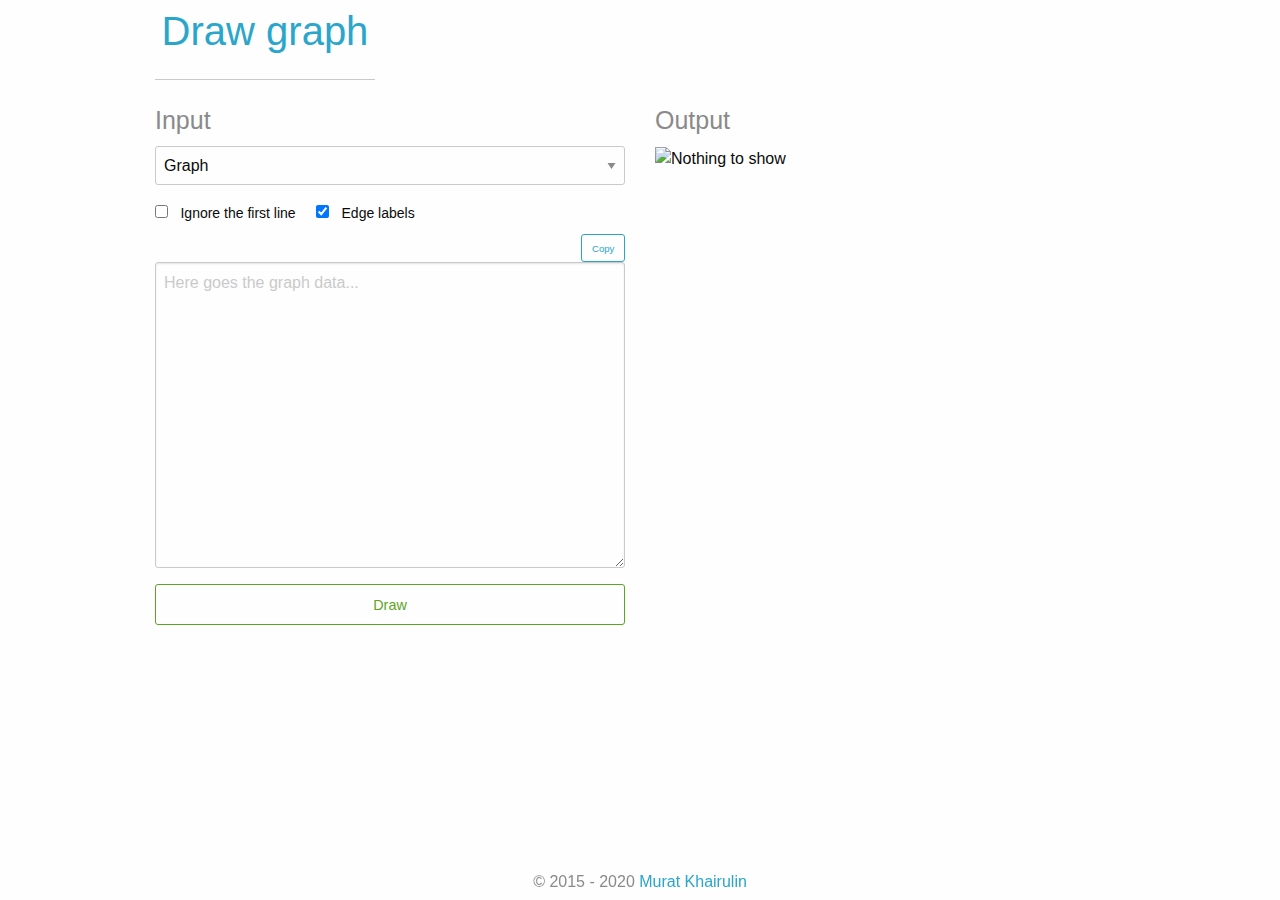
<file: draw-graph/index.html>
<!doctype html>
<html lang="en">
  <head>
    <meta charset="utf-8" />
    <meta name="viewport" content="width=device-width, initial-scale=1.0" />
    <title>Draw graph</title>
    <link rel="stylesheet" href="css/foundation.min.css" />
    <link rel="stylesheet" href="css/main.css" />
    <head profile="http://www.w3.org/2005/10/profile">
    <script src="js/vendor/modernizr.js"></script>
    <script src="js/vendor/jquery.js"></script>
    <script src="js/vendor/shortcut.js"></script>
  </head>
  <body>
    <div class="row">
      <div class="large-3 small-5 columns">
        <h2 class="text-center subheader"><a href="/draw-graph">Draw graph</a></h2>
        <hr>
      </div>
    </div>
    <div class="row">
      <div class="large-6 meduim-6 small-6 columns">
        <h4 class="subheader">Input</h4>
        <form>
          <select id="graph_type">
            <option value="graph">Graph</option>
            <option value="digraph">Directed graph</option>
          </select>
          <div class="row">
            <div class="large-8 columns">
              <input id="first_line_checkbox" type="checkbox">
              <label for="first_line_checkbox">
                Ignore the first line
              </label>

              <input id="use_labels_checkbox" type="checkbox" checked>
              <label for="use_labels_checkbox">
                Edge labels
              </label>
            </div>
          </div>
          <a class="hollow button tiny" id="copy_button">Copy</a>
          <div class="row">
            <div class="large-12 columns">
              <textarea id="data_area" placeholder="Here goes the graph data..." rows="12"></textarea>
              <small id="error_message"></small>
            </div>
          </div>
          <div class="row">
            <div class="large-12 columns">
              <a id="show_button" href="#" class="success hollow button expanded radius">Draw</a>
              <!-- Start of StatCounter Code -->
              <script type="text/javascript">
//<![CDATA[
              var sc_project=11040872;
              var sc_invisible=1;
              var sc_security="20a44725";
              var sc_text=5;
              var scJsHost = (("https:" == document.location.protocol) ? "https://secure." : "http://www.");
              document.write("<sc"+"ript type='text/javascript' src='" + scJsHost+ "statcounter.com/counter/counter_xhtml.js'></"+"script>");
              //]]>
              </script>
              <noscript><div class="statcounter"><a title="blogspot stats" href="http://statcounter.com/blogger/" class="statcounter"><img class="statcounter" src="//c.statcounter.com/11040872/0/20a44725/0/" alt="blogspot stats" /></a></div></noscript>
              <!-- End of StatCounter Code -->
            </div>
          </div>
        </form>
      </div>
      <div class="large-6 medium-6 small-6 columns">
        <h4 class="subheader">Output</h4>
        <img id="output" alt="Nothing to show"></img>
      </div>
    </div>
    <footer>
      <p class="subheader text-center">© 2015 - 2020 <a href="https://github.com/mxwell">Murat Khairulin</a></p>
    </footer>
    <script src="js/main.js"></script>
  </body>
</html>
</file>
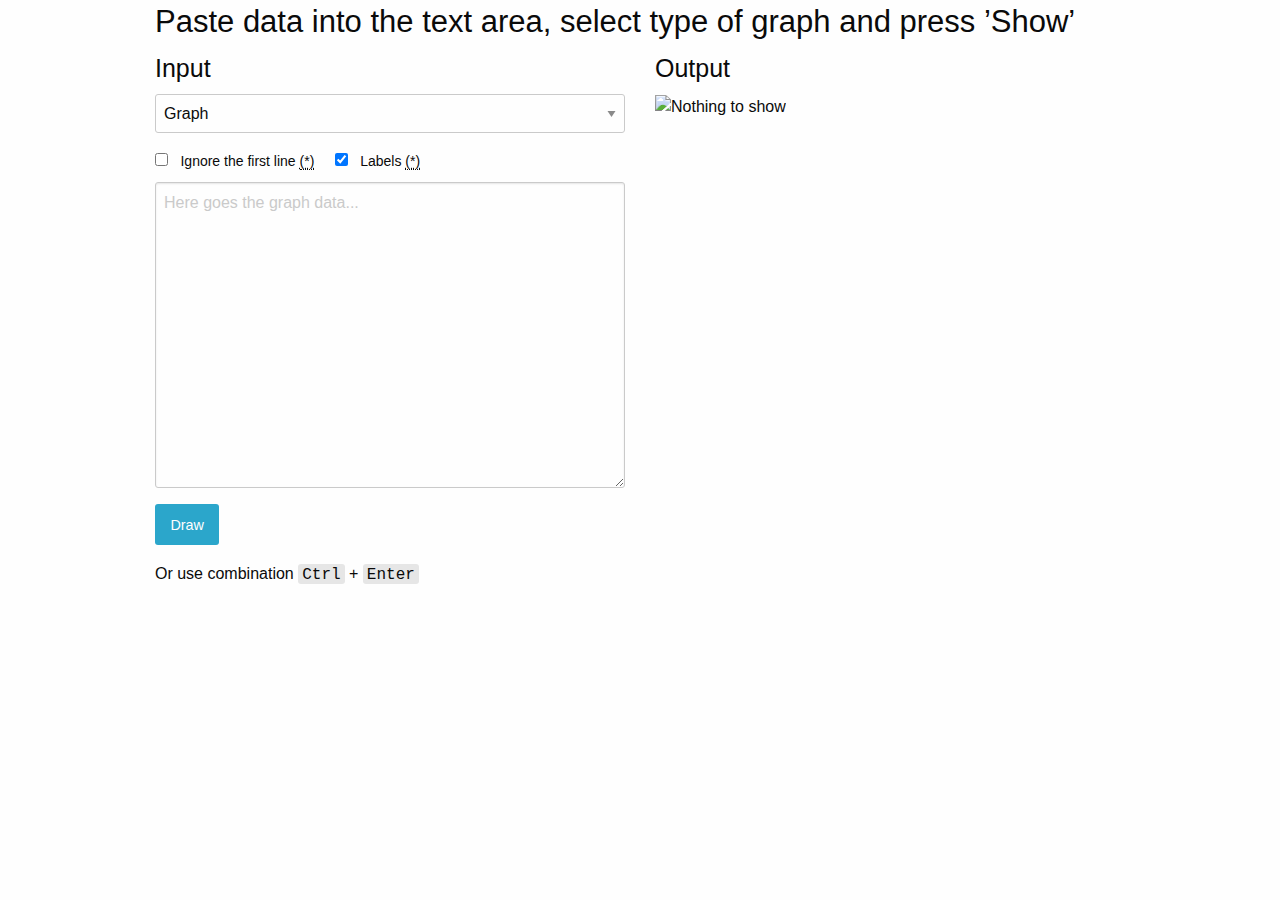
<file: draw-graph/main.html>
<!doctype html>
<html lang="en">
  <head>
    <meta charset="utf-8" />
    <meta name="viewport" content="width=device-width, initial-scale=1.0" />
    <title>Draw graph</title>
    <link rel="stylesheet" href="css/foundation.min.css" />
    <head profile="http://www.w3.org/2005/10/profile">
    <script src="js/vendor/modernizr.js"></script>
    <script src="js/vendor/jquery.js"></script>
  </head>
  <body>
    <div class="row">
      <div class="large-12 columns">
        <div class="panel">
          <h3>Paste data into the text area, select type of graph and press &rsquo;Show&rsquo;</h3>
        </div>
      </div>
    </div>
    <div class="row">
      <div class="large-6 meduim-6 columns">
        <h4>Input</h4>
        <form>
          <select id="graph_type">
            <option value="graph">Graph</option>
            <option value="digraph">Directed graph</option>
          </select>
          <div class="row">
            <div class="large-8 columns">
              <input id="first_line_checkbox" type="checkbox">
              <label for="first_line_checkbox">
                Ignore the first line
                <abbr title="Ignore it if it doesn't contain any edge information">(*)</abbr>
              </label>

              <input id="use_labels_checkbox" type="checkbox" checked>
              <label for="use_labels_checkbox">
                Labels
                <abbr title="Use the third column as a edge label">(*)</abbr>
              </label>
            </div>
          </div>
          <div class="row">
            <div class="large-12 columns">
              <textarea id="data_area" placeholder="Here goes the graph data..." rows="12"></textarea>
              <small id="error_message"></small>
            </div>
          </div>
          <div class="row">
            <div class="large-12 columns">
              <a id="show_button" href="#" class="button expand radius">Draw</a>
              <p>Or use combination <kbd>Ctrl</kbd> + <kbd>Enter</kbd></p>
            </div>
          </div>
        </form>
      </div>
      <div class="large-6 medium-6 columns">
        <h4>Output</h4>
        <img id="output" alt="Nothing to show"></img>
      </div>
    </div>
    <script src="js/main.js"></script>
  </body>
</html>
</file>
<file: draw-graph/css/main.css>
#copy_button {
	float: right;
	margin: 0;
}

footer {
	position: fixed;
	bottom: 0;
	height: 2rem;
	width: 100%;
}
</file>
